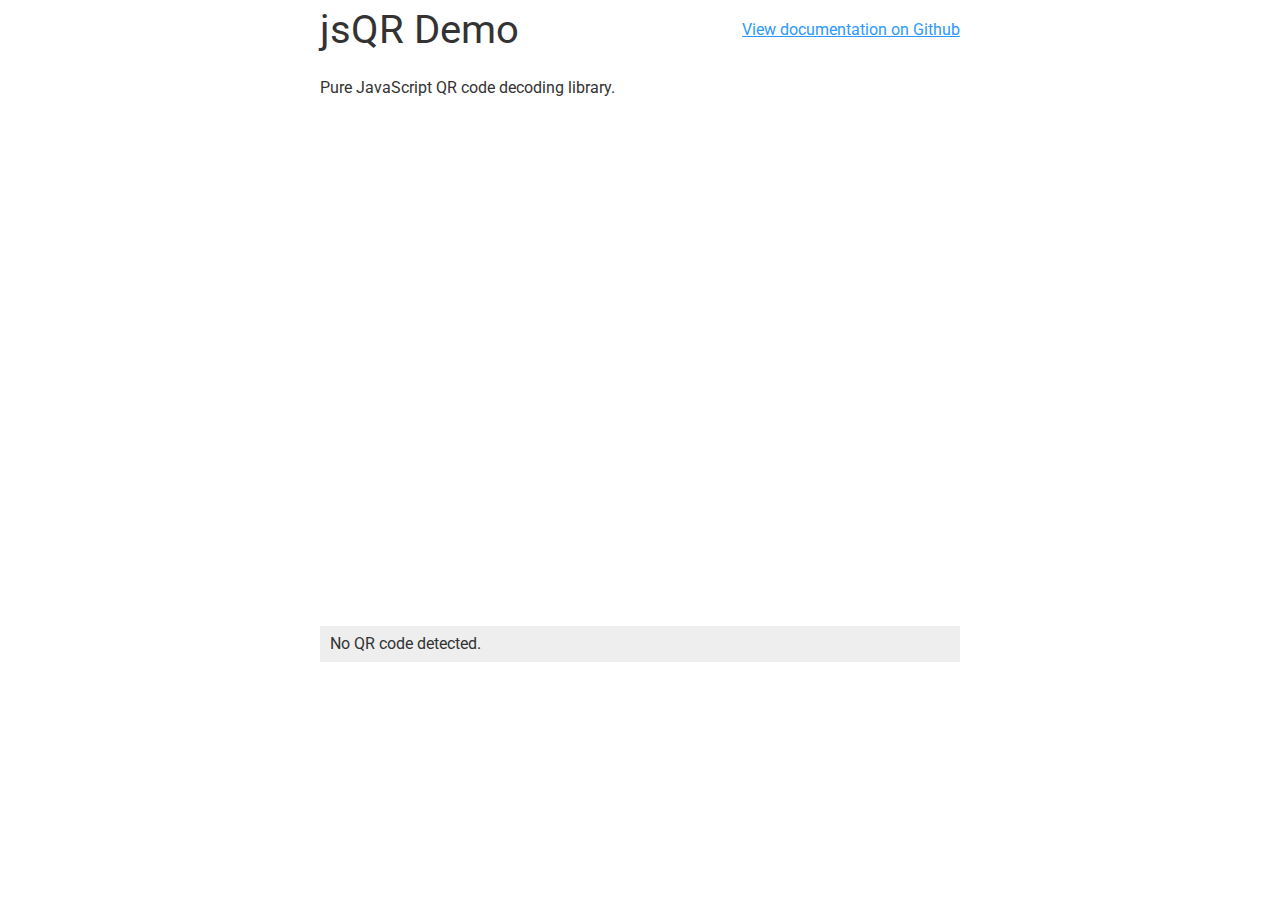
<file: index.html>
<!-- saved from url=(0029)https://cozmo.github.io/jsQR/ -->
<html>
	<head><meta http-equiv="Content-Type" content="text/html; charset=UTF-8">
	<title>jsQR Demo</title>
	<script src="js/jsQR.js"></script>
	<!-- Google Font - Roboto -->
	<link href="https://fonts.googleapis.com/css?family=Roboto&display=swap" rel="stylesheet"> 
	<!-- CSS Reset -->
	<link href="css/reset.css" rel="stylesheet" type="text/css"> 
	<link href="css/main.css" rel="stylesheet" type="text/css">
</head>
<body>
	<!-- Header -->
	<h1>jsQR Demo</h1>
	<a id="githubLink" href="https://github.com/cozmo/jsQR">View documentation on Github</a>
	
	<!-- Sub-title -->
	<div class="sub-title">
		<p>Pure JavaScript QR code decoding library.</p>
	</div>

	<!-- Camera Reader -->
	<div id="loadingMessage" hidden="">⌛ Loading video...</div>
  	<canvas id="canvas" height="480" width="640"></canvas>
	<!-- Camera Reader -->

	<!-- Footer -->
	<div id="output">
		<div id="outputMessage">No QR code detected.</div>
		<div hidden=""><b>Data:</b><span id="outputData"></span></div>
	</div>
	<script src="js/app.js"></script>
</body>
</html>
</file>
<file: css/main.css>
/* CSS Structure */
body 
{  
	font-family: 'Roboto', sans-serif;
	color: #333;
	max-width: 640px;
	margin: 0 auto;
	position: relative;
}

#githubLink 
{
	position: absolute;
	right: 0;
	top: 12px;
	color: #2D99FF;
}

h1 
{
	margin: 10px 0;
	font-size: 40px;
	margin-bottom: 30px;
}

.sub-title{
	margin-bottom: 30px;
}

#loadingMessage 
{
	text-align: center;
	padding: 40px;
	background-color: #eee;
}

#canvas 
{
	width: 100%;
}

#output 
{
	margin-top: 20px;
	background: #eee;
	padding: 10px;
	padding-bottom: 0;
}

#output div 
{
	padding-bottom: 10px;
	word-wrap: break-word;
}

#noQRFound 
{
	text-align: center;
}
</file>
